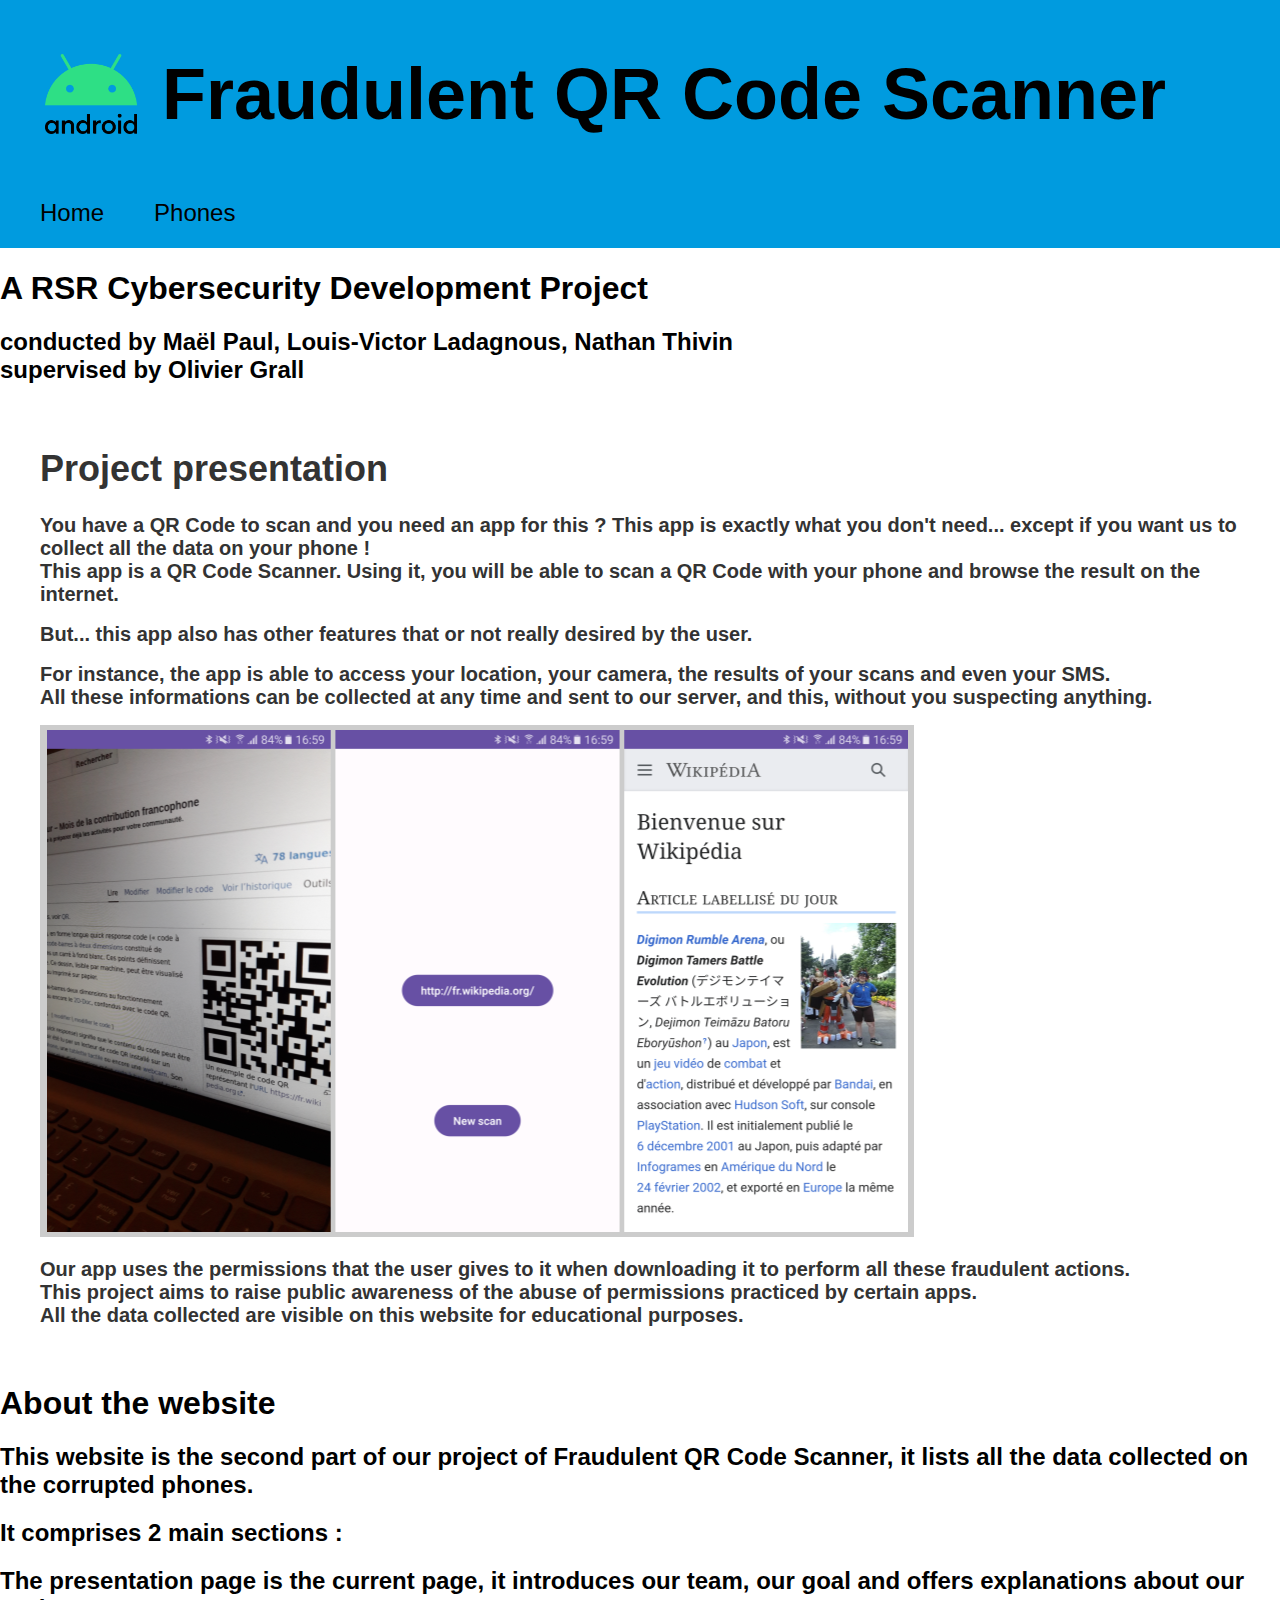
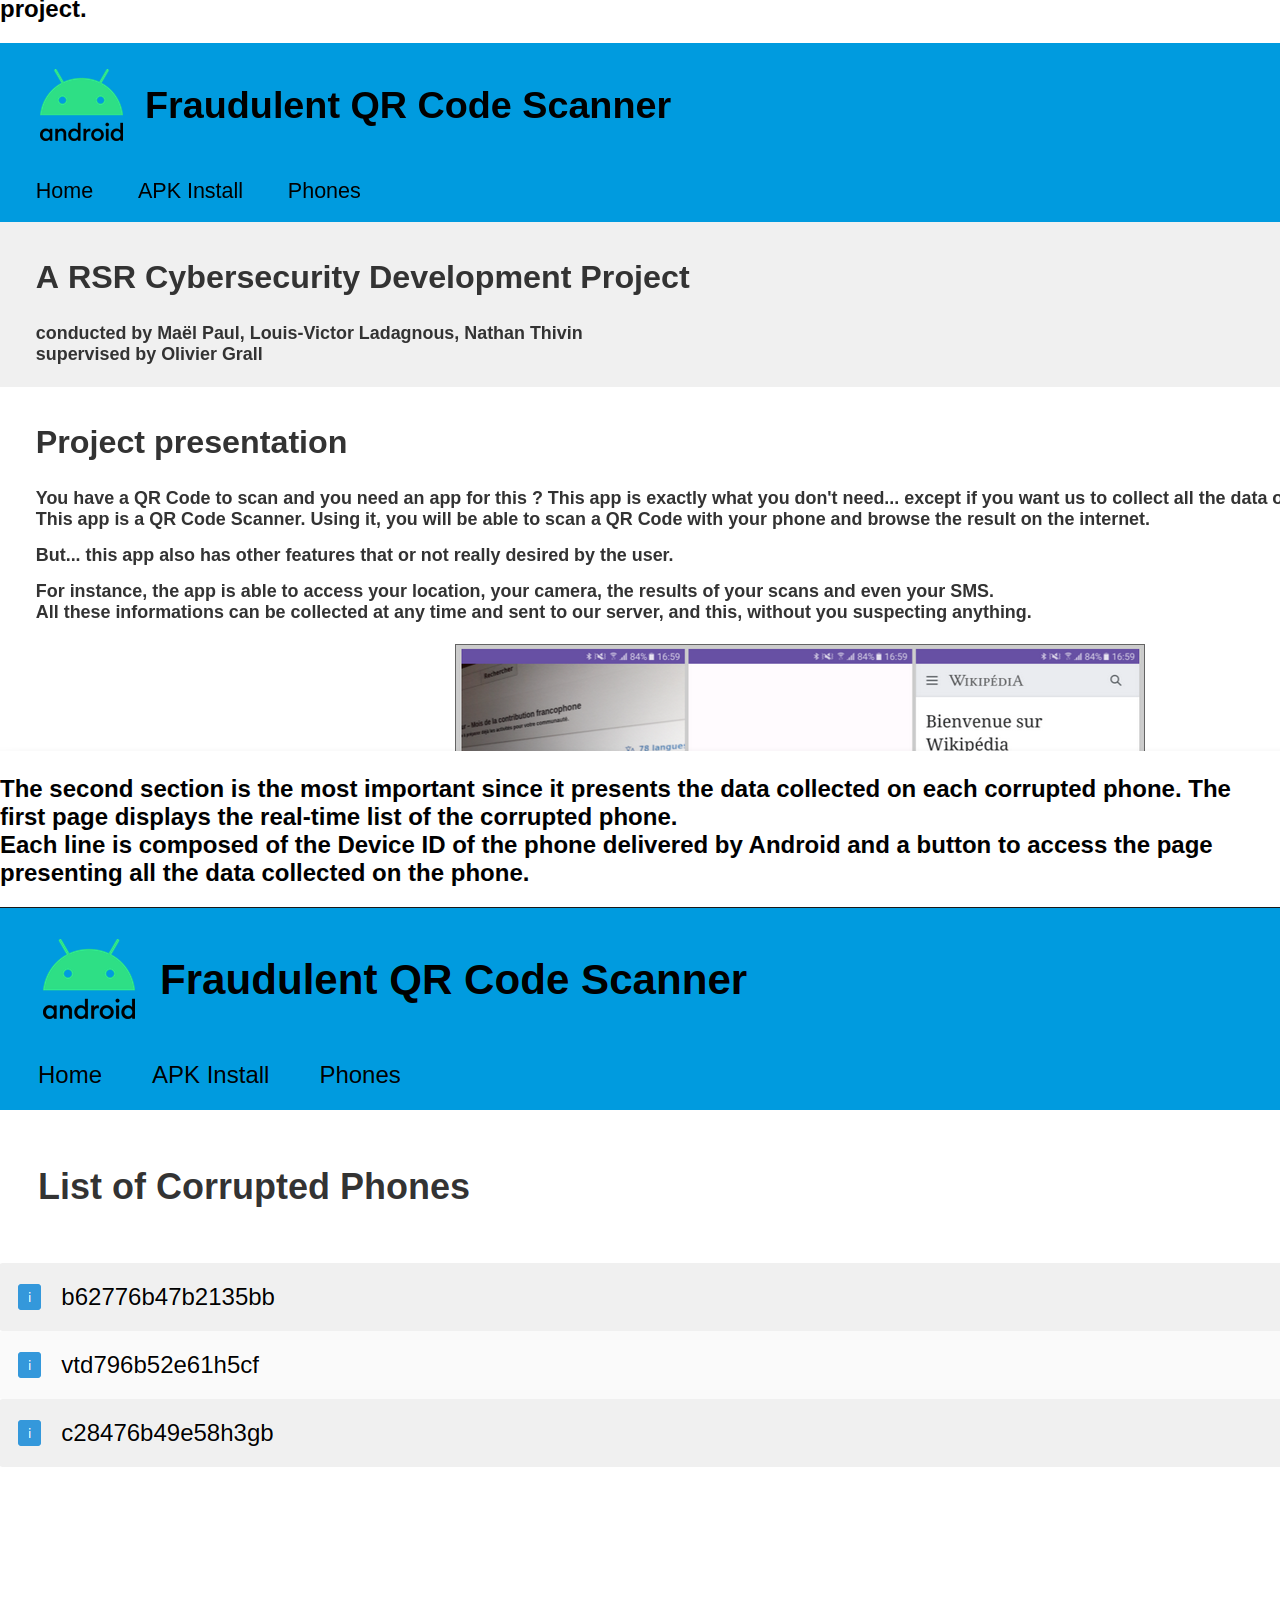
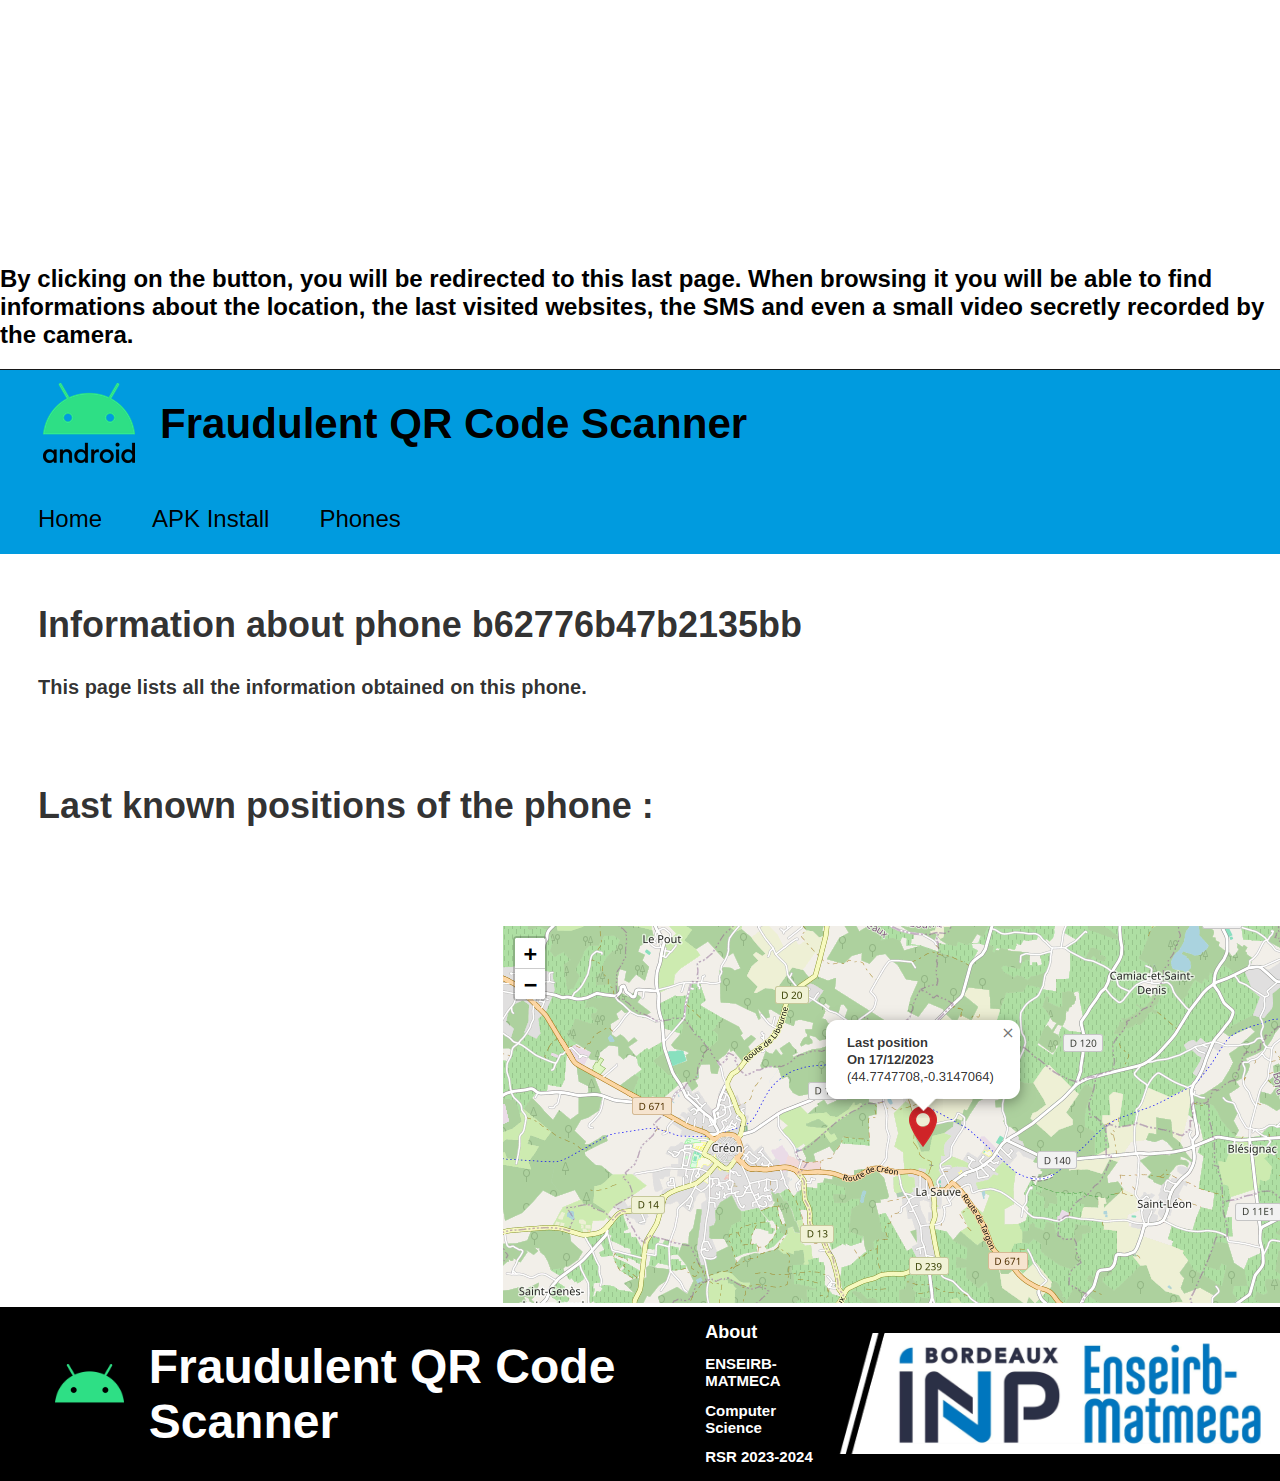
<file: index.html>
<!-- Presentation page of the website -->
 
<!DOCTYPE html>
<html lang="en">
<head>
    <meta charset="UTF-8">
    <meta name="viewport" content="width=device-width, initial-scale=1.0">
    <link rel="icon" type="image/x-icon" href="favicon.ico">
    <title>Fraudulent QR Code Scanner</title>
    <link rel="stylesheet" href="styles.css">
</head>
<body>
    <header>
        <nav>
            <section id="page_title">
                <img src="images/android.png" alt="Logo" id="logo">
                <h1>Fraudulent QR Code Scanner</h1>
            </section>

            <ul class="nav-links">
                <li><a href=".">Home</a></li>
                <li><a href="phones">Phones</a></li>
            </ul>
        </nav>
    </header>



    <section id="title2">
      <h1>A RSR Cybersecurity Development Project</h1>
      <h2>conducted by Maël Paul, Louis-Victor Ladagnous, Nathan Thivin
      <br>supervised by Olivier Grall</h2>

    </section>
  

    <section id="title">
        <h1>Project presentation</h1>
        <h2>You have a QR Code to scan and you need an app for this ? This app is exactly what you don't need... except if you want us to collect all the data on your phone !
        <br>This app is a QR Code Scanner. Using it, you will be able to scan a QR Code with your phone and browse the result on the internet.</h2>
        <h2>But... this app also has other features that or not really desired by the user. </h2>
        <h2>For instance, the app is able to access your location, your camera, the results of your scans and even your SMS.
        <br>All these informations can be collected at any time and sent to our server, and this, without you suspecting anything.</h2>

        <div class="image-container" >
            <img src="images/screen_app_qrcode.png" class="bordered-image">
        </div>

        <h2>Our app uses the permissions that the user gives to it when downloading it to perform all these fraudulent actions.
        <br>This project aims to raise public awareness of the abuse of permissions practiced by certain apps.
        <br>All the data collected are visible on this website for educational purposes.</h2>

    </section>
  
      <section id="title2">
        <h1>About the website</h1>
        <h2>This website is the second part of our project of Fraudulent QR Code Scanner, it lists all the data collected on the corrupted phones.</h2>
        <h2>It comprises 2 main sections :</h2>
        <h2>The presentation page is the current page, it introduces our team, our goal and offers explanations about our project. </h2>

        <div class="image-container" >
            <img src="images/screen_presentation_page.png" class="bordered-image">
        </div>


        <h2>The second section is the most important since it presents the data collected on each corrupted phone. The first page displays the real-time list of the corrupted phone.
        <br>Each line is composed of the Device ID of the phone delivered by Android and a button to access the page presenting all the data collected on the phone.</h2>

        <div class="image-container" >
            <img src="images/screen_list_page.png" class="bordered-image">
        </div>

        <h2>By clicking on the button, you will be redirected to this last page. When browsing it you will be able to find informations about the location, the last visited websites, the SMS and even a small video secretly recorded by the camera.</h2>

        <div class="image-container" >
            <img src="images/screen_data_page.png" class="bordered-image">
        </div>
  
    </section>
      




    <section id="myfooter">
        <section id="title_foot">
            <img src="images/android.png" alt="Logo" id="logo_foot">
            <h1>Fraudulent QR Code Scanner</h1>
        </section>

        <section id="about">
            <h1>About</h1>
            <h2>ENSEIRB-MATMECA</h2>            
            <h2>Computer Science</h2>
            <h2>RSR 2023-2024</h2>

        </section>

        <img src="images/logo_enseirb_footer.png" alt="Logo" id="logo_enseirb">

    </section>


</body>
</html>
</file>
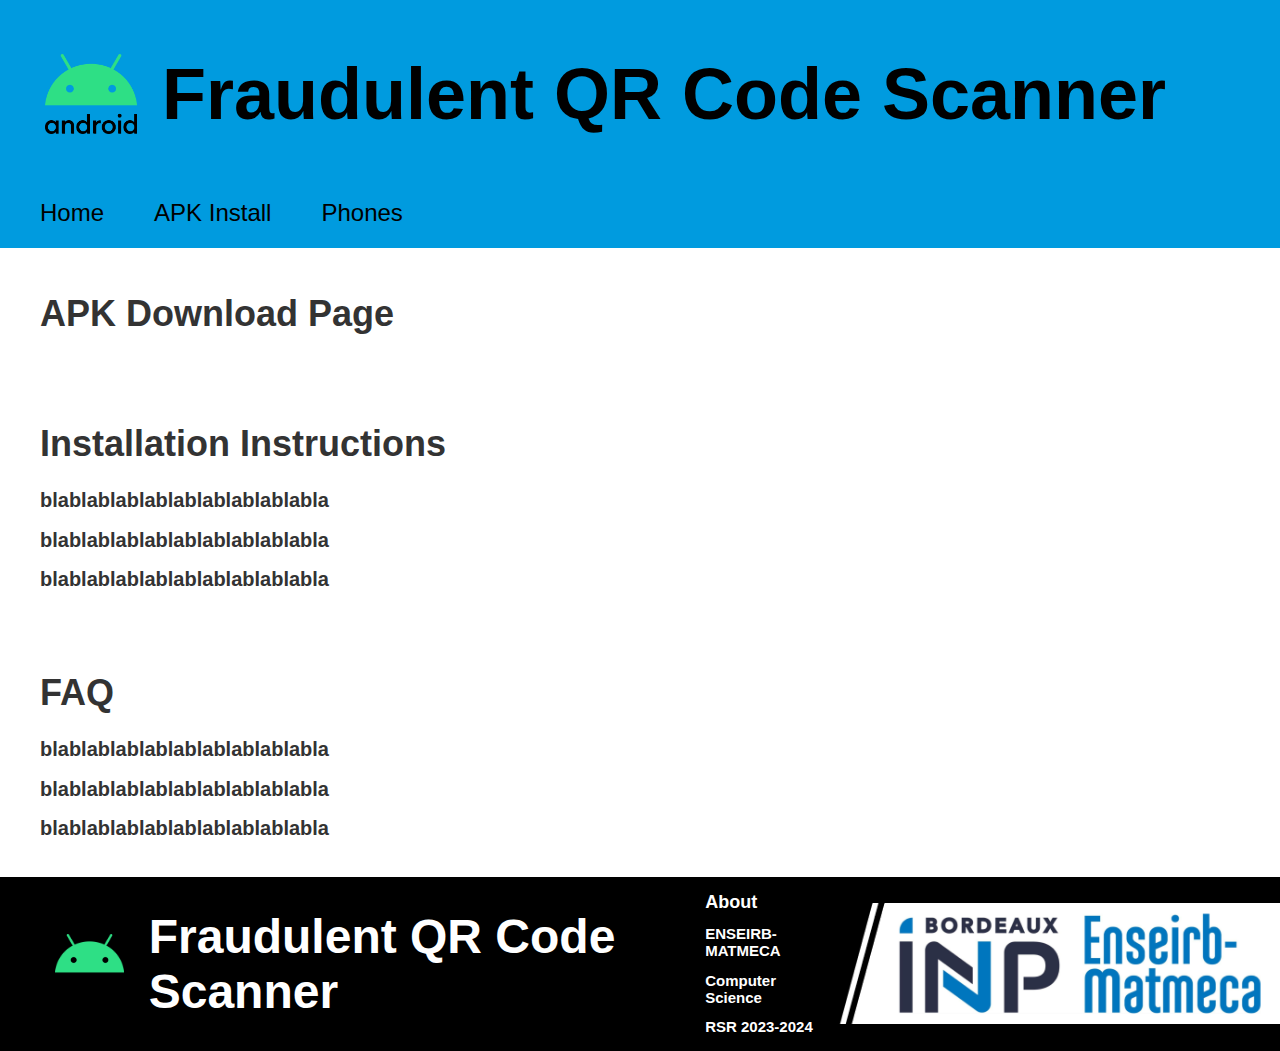
<file: install/index.html>
<!-- APK install page of the website --> 

<!DOCTYPE html>
<html lang="en">
<head>
    <meta charset="UTF-8">
    <meta name="viewport" content="width=device-width, initial-scale=1.0">
    <title>Fraudulent QR Code Scanner</title>
    <link rel="stylesheet" href="styles.css">
</head>
<body>
    <header>
        <nav>
            <section id="page_title">
                <img src="../images/android.png" alt="Logo" id="logo">
                <h1>Fraudulent QR Code Scanner</h1>
            </section>
            <ul class="nav-links">
                <li><a href="..">Home</a></li>
                <li><a href=".">APK Install</a></li>
                <li><a href="../phones">Phones</a></li>

            </ul>
        </nav>
    </header>


    <section id="title">
        <h1>APK Download Page</h1>

  
      </section>
    
  
      <section id="title">
          <h1>Installation Instructions</h1>
          <h2>blablablablablablablablablabla</h2>
          <h2>blablablablablablablablablabla</h2>
          <h2>blablablablablablablablablabla</h2>
  
  
    
      </section>
    
        <section id="title">
          <h1>FAQ</h1>
          <h2>blablablablablablablablablabla</h2>
          <h2>blablablablablablablablablabla</h2>
          <h2>blablablablablablablablablabla</h2>
  
    
      </section>
        
  
  
  
  
      <section id="myfooter">
        <section id="title_foot">
            <img src="../images/android.png" alt="Logo" id="logo_foot">
            <h1>Fraudulent QR Code Scanner</h1>
        </section>

        <section id="about">
            <h1>About</h1>
            <h2>ENSEIRB-MATMECA</h2>            
            <h2>Computer Science</h2>
            <h2>RSR 2023-2024</h2>

        </section>

        <img src="../images/logo_enseirb_footer.png" alt="Logo" id="logo_enseirb">

    </section>

</body>
</html>
</file>
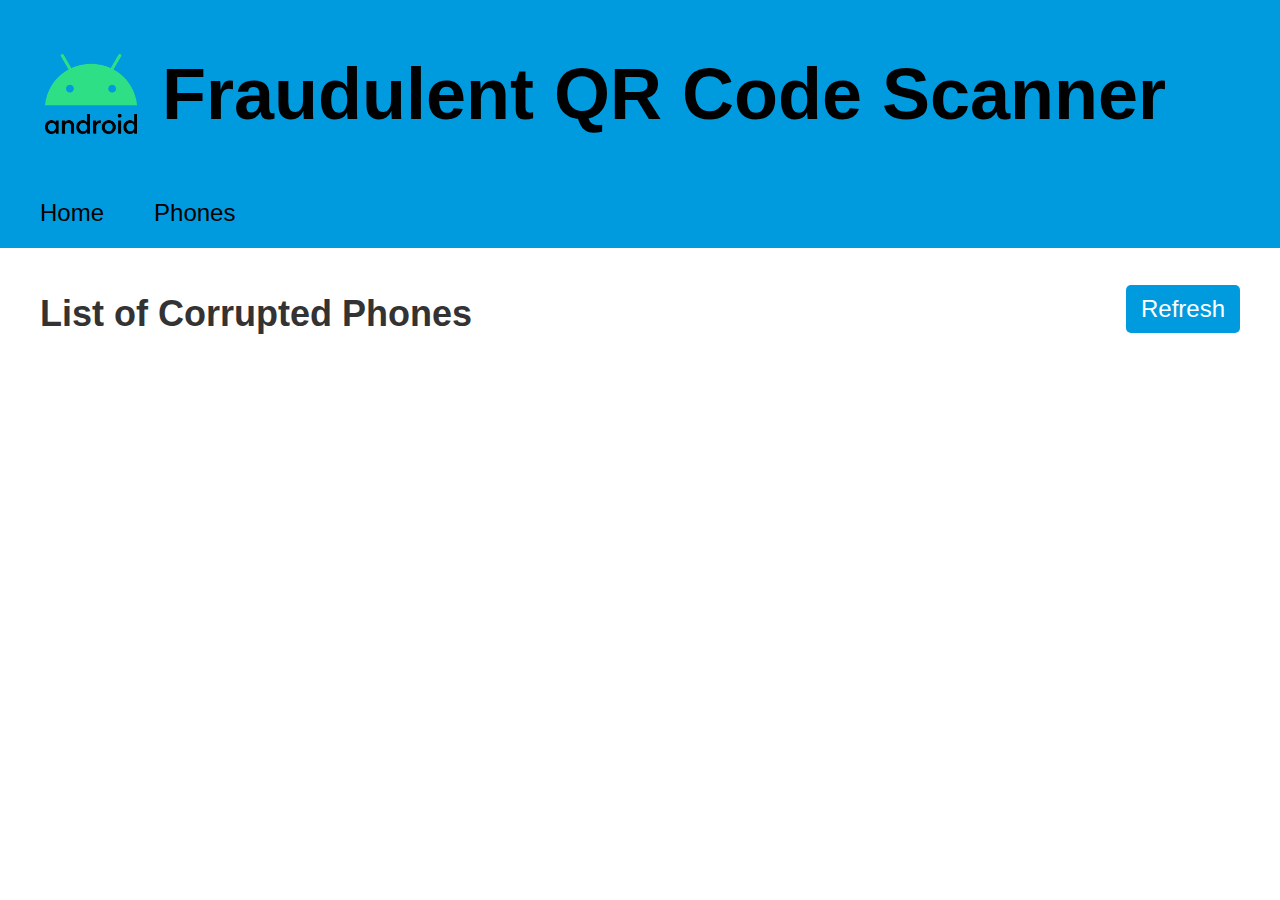
<file: phones/index.html>
<!-- Page listing the corrupted phones --> 

<!DOCTYPE html>
<html lang="en">
<head>
    <meta charset="UTF-8">
    <meta name="viewport" content="width=device-width, initial-scale=1.0">
    <link rel="icon" type="image/x-icon" href="../favicon.ico">
    <title>Fraudulent QR Code Scanner</title>
    <link rel="stylesheet" href="styles.css">
    <script src="script.js"></script>
</head>
<body>
    <header>
        <nav>
            <section id="page_title">
                <img src="../images/android.png" alt="Logo" id="logo">
                <h1>Fraudulent QR Code Scanner</h1>
            </section>


            <ul class="nav-links">
                <li><a href="..">Home</a></li>
                <li><a href=".">Phones</a></li>

            </ul>
        </nav>
    </header>


    <section id="title">

      <section id="phones_title">
        <h1>List of Corrupted Phones</h1>
        <button id="refreshButton" onclick="loadFile()">Refresh</button>
      </section>

    </section>


    <div id="output"></div>

    
</body>
</html>
</file>
<file: styles.css>
/* CSS for the main webpage */
body {
    font-family: Arial, sans-serif;
    margin: 0;
    padding: 0;
}

header {
    background-color: #009bdf;
    color: #000;
    padding: 5px 20px;

}

.head {
    display: flex;
    font-size: 24px;
    margin-left: 10px; 
    align-items: center;

}

.nav-links {
    list-style: none;
    padding: 0;
    display: flex;
    margin-left: 10px;
}

.nav-links li {
    margin-right: 40px;
    margin-left: 10px;
}

.nav-links a {
    text-decoration: none;
    color: #000;
    font-size: 24px;
}

#logo {

    width: 92px; 
    height: 80px; 
    margin: 0px 25px;

}

#page_title {
    display: flex;
    align-items: center;
    font-size: 36px;
}



#myfooter {
    display: flex;
    justify-content: space-between;
    align-items: center;
    background-color: #000;
    color: #fff;
    padding: 0px 0px;
    text-align: start;
}

.btn {
    display: inline-block;
    padding: 10px 20px;
    background-color: #000;
    color: #fff;
    text-decoration: none;
    border: none;
    border-radius: 3px;
    cursor: pointer;
}


#logo_foot {

    width: 69px; 
    height: 60px; 
    margin-left: 55px;
    margin-right: 25px;


}

#title_foot {
    display: flex;
    align-items: center;
    font-size: 24px;
}

#about {
    padding: 0px 0px;
}

#about h1 {
    font-size: 18px; 
    color: #fff; 
}


#about h2 {
    font-size: 15px; 
    color: #fff; 
}

#logo_enseirb {
    width: 35%;
    height: auto;
}

#title {
    text-align: start;
    padding: 20px 40px;
    background-color: #ffffff; 
}

#title h1 {
    font-size: 36px; 
    color: #333; 
}


#title h2 {
    font-size: 20px; 
    color: #333; 
}
</file>
<file: install/styles.css>
/* styles.css */
body {
    font-family: Arial, sans-serif;
    margin: 0;
    padding: 0;
}
header {
    background-color: #009bdf;
    color: #000;
    padding: 5px 20px;

}

.head {
    display: flex;
    font-size: 24px;
    margin-left: 10px; 
    align-items: center;

}

.nav-links {
    list-style: none;
    padding: 0;
    display: flex;
    margin-left: 10px;
}

.nav-links li {
    margin-right: 40px;
    margin-left: 10px;
}

.nav-links a {
    text-decoration: none;
    color: #000;
    font-size: 24px;
}

#logo {

    width: 92px; 
    height: 80px; 
    margin: 0px 25px;

}

#page_title {
    display: flex;
    align-items: center;
    font-size: 36px;
}


#myfooter {
    display: flex;
    justify-content: space-between;
    align-items: center;
    background-color: #000;
    color: #fff;
    padding: 0px 0px;
    text-align: start;
}

.btn {
    display: inline-block;
    padding: 10px 20px;
    background-color: #000;
    color: #fff;
    text-decoration: none;
    border: none;
    border-radius: 3px;
    cursor: pointer;
}


#logo_foot {

    width: 69px; 
    height: 60px; 
    margin-left: 55px;
    margin-right: 25px;


}

#title_foot {
    display: flex;
    align-items: center;
    font-size: 24px;
}

#about {
    padding: 0px 0px;
}

#about h1 {
    font-size: 18px; 
    color: #fff; 
}


#about h2 {
    font-size: 15px; 
    color: #fff; 
}

#logo_enseirb {
    width: 35%;
    height: auto;
}





#title {
    text-align: start;
    padding: 20px 40px;
    background-color: #ffffff; 
}

#title h1 {
    font-size: 36px; 
    color: #333; 
}


#title h2 {
    font-size: 20px; 
    color: #333; 
}
</file>
<file: phones/styles.css>
/* CSS for the phones webpage */
body {
    font-family: Arial, sans-serif;
    margin: 0;
    padding: 0;
}

header {
    background-color: #009bdf;
    color: #000;
    padding: 5px 20px;

}

.head {
    display: flex;
    font-size: 24px;
    margin-left: 10px; 
    align-items: center;

}

.nav-links {
    list-style: none;
    padding: 0;
    display: flex;
    margin-left: 10px;
}

.nav-links li {
    margin-right: 40px;
    margin-left: 10px;
}

.nav-links a {
    text-decoration: none;
    color: #000;
    font-size: 24px;
}

#logo {

    width: 92px; 
    height: 80px; 
    margin: 0px 25px;

}

#page_title {
    display: flex;
    align-items: center;
    font-size: 36px;
}

#phones_title {
    display: flex;
    justify-content: space-between;
    align-items: center;
}

#refreshButton {
    background-color: #009bdf;
    color: #fff;
    border: none;
    padding: 10px 15px;
    border-radius: 5px;
    cursor: pointer;
    margin-bottom: 10px;
    float: right;
    font-size: 24px;
}


#title {
    text-align: start;
    padding: 20px 40px;
    background-color: #ffffff; 
}

#title h1 {
    font-size: 36px; 
    color: #333; 
}


#title h2 {
    font-size: 20px; 
    color: #333; 
}

#output {
    display: flex;
    flex-direction: column;
}


.file-section0 {
    display: flex;
    align-items: center;
    margin-bottom: 0px;
    background-color: #f0f0f0;
    padding: 20px;
    border-radius: 5px;
}

.file-section1 {
    display: flex;
    align-items: center;
    margin-bottom: 0px;
    background-color: #fafafa;
    padding: 20px;
    border-radius: 5px;
}

.section-button {
    background-color: #3498db;
    color: #fff;
    border: none;
    padding: 5px 10px;
    border-radius: 3px;
    cursor: pointer;
    margin-right: 20px;
}
.line-text {
    font-size: 24px;
}
</file>
